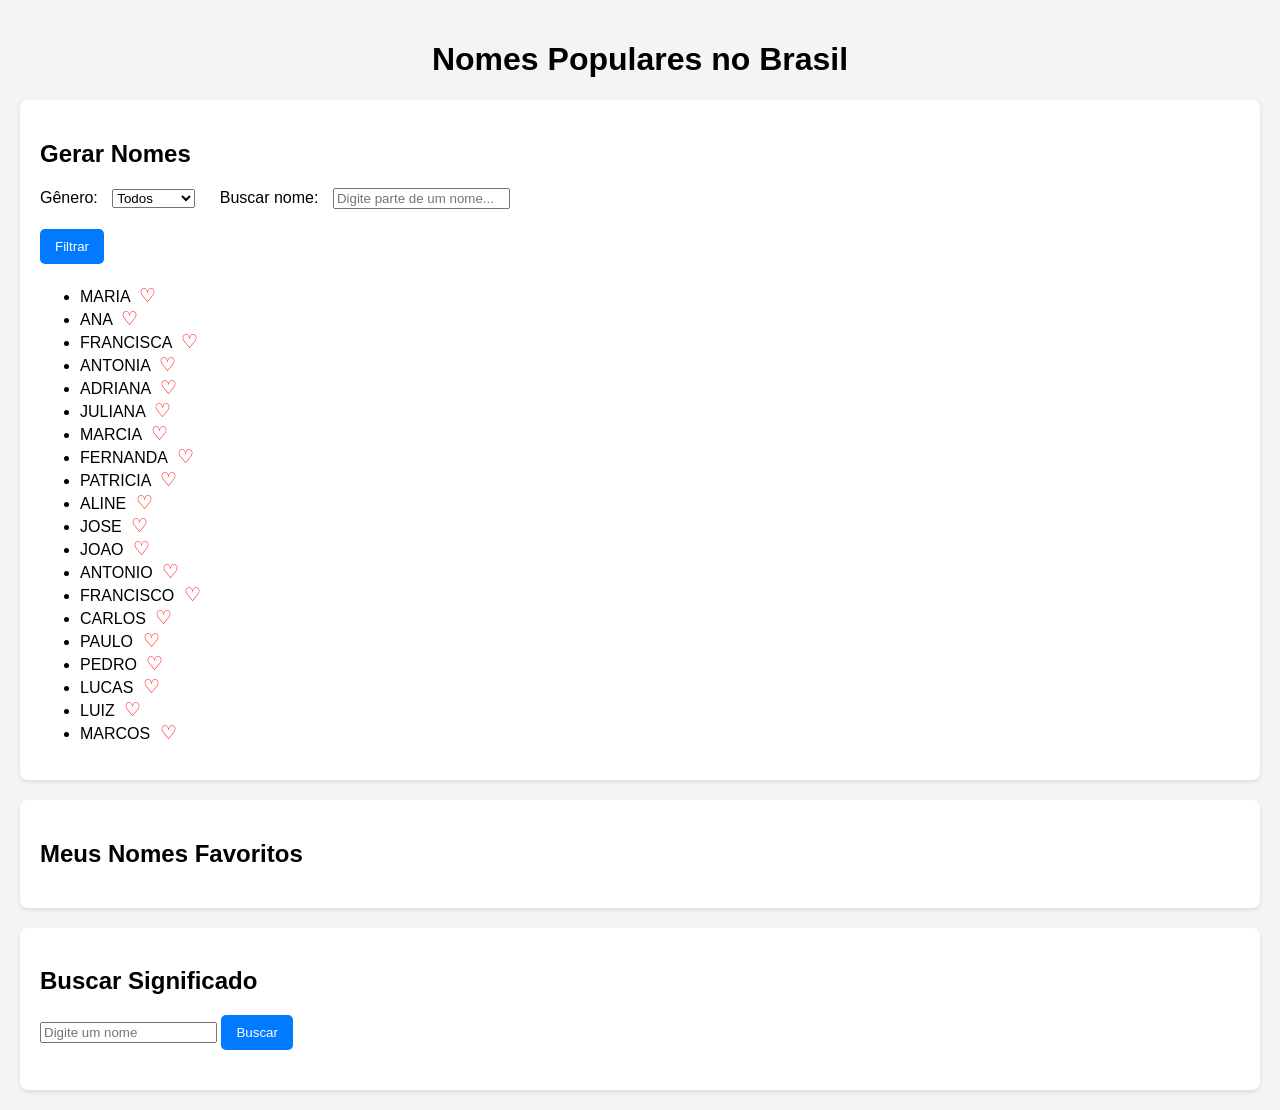
<file: index.html>
<!DOCTYPE html>
<html lang="pt-BR">
<head>
    <meta charset="UTF-8">
    <meta name="viewport" content="width=device-width, initial-scale=1.0">
    <title>Gerador de Nomes Populares</title>
    <link rel="stylesheet" href="style.css">
</head>
<body>
    <header>
        <h1>Nomes Populares no Brasil</h1>
    </header>
    <main>
        <section id="name-generator">
            <h2>Gerar Nomes</h2>
            <div class="filters">
                <label for="gender-filter">Gênero:</label>
                <select id="gender-filter">
                    <option value="all">Todos</option>
                    <option value="M">Masculino</option>
                    <option value="F">Feminino</option>
                </select>
                <label for="name-search-input">Buscar nome:</label>
                <input type="text" id="name-search-input" placeholder="Digite parte de um nome...">
            </div>
            <button id="generate-button">Filtrar</button>
            <div id="name-list"></div>
        </section>
        <section id="favorites">
            <h2>Meus Nomes Favoritos</h2>
            <ul id="favorites-list"></ul>
        </section>
        <section id="meaning-search">
            <h2>Buscar Significado</h2>
            <input type="text" id="meaning-input" placeholder="Digite um nome">
            <button id="search-meaning-button">Buscar</button>
            <div id="meaning-result"></div>
        </section>
    </main>
    <script src="names.js"></script>
    <script src="script.js"></script>
</body>
</html>
</file>
<file: style.css>
body {
    font-family: sans-serif;
    margin: 0;
    padding: 20px;
    background-color: #f4f4f4;
}

header {
    text-align: center;
    margin-bottom: 20px;
}

main {
    display: flex;
    flex-direction: column;
    gap: 20px;
}

section {
    background: white;
    padding: 20px;
    border-radius: 8px;
    box-shadow: 0 2px 4px rgba(0,0,0,0.1);
}

.filters {
    margin-bottom: 20px;
}

.filters label {
    margin-right: 10px;
}

.filters select, .filters input {
    margin-right: 20px;
}

button {
    padding: 10px 15px;
    border: none;
    background-color: #007bff;
    color: white;
    border-radius: 5px;
    cursor: pointer;
}

button:hover {
    background-color: #0056b3;
}

#name-list, #meaning-result {
    margin-top: 20px;
}

#favorites-list {
    list-style: none;
    padding: 0;
}

#favorites-list li {
    padding: 8px;
    border-bottom: 1px solid #ddd;
}

.fav-button {
    background: none;
    border: none;
    cursor: pointer;
    color: red;
    font-size: 1.2em;
    padding: 0 5px;
}
</file>
